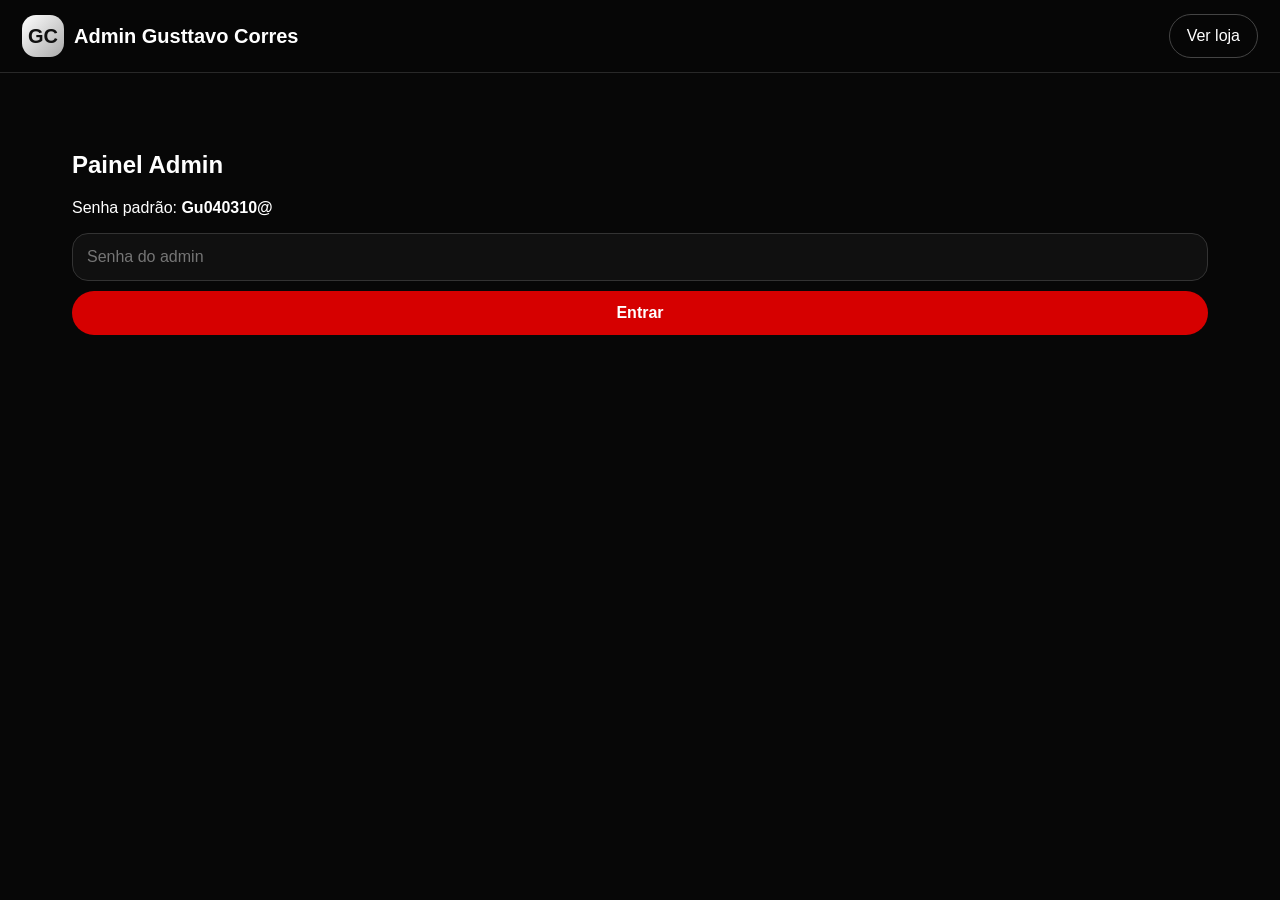
<file: admin.html>
<!doctype html><html lang="pt-BR"><head><meta charset="utf-8"><meta name="viewport" content="width=device-width,initial-scale=1"><title>Painel Admin | Gusttavo Corres</title><link rel="stylesheet" href="style.css"></head><body><header class="topbar"><a class="brand" href="index.html"><span>GC</span><b>Admin Gusttavo Corres</b></a><a class="ghost" href="index.html">Ver loja</a></header><main class="wrap"><section id="login"><h1>Painel Admin</h1><p>Senha padrão: <b>Gu040310@</b></p><input id="adminPass" type="password" placeholder="Senha do admin"><button class="btn full" onclick="enter()">Entrar</button></section><section id="dash" style="display:none"><h2>Dashboard</h2><div class="benefits"><div><b id="sales">0</b><span>Pedidos</span></div><div><b id="revenue">R$ 0</b><span>Vendas</span></div><div><b id="prodCount">0</b><span>Produtos</span></div><div><b id="clients">0</b><span>Clientes</span></div></div><h2>Cadastrar/editar produto</h2><div class="filters"><input id="pname" placeholder="Produto"><input id="pbrand" placeholder="Marca"><input id="pcat" placeholder="Categoria"><input id="pprice" placeholder="Preço"></div><textarea id="pdesc" placeholder="Descrição"></textarea><button class="btn full" onclick="saveProduct()">Salvar produto</button><h2>Produtos</h2><div id="adminProducts" class="adminList"></div><h2>Pedidos</h2><div id="adminOrders" class="adminList"></div></section></main><script src="admin.js"></script></body></html>
</file>
<file: style.css>
:root{--bg:#070707;--card:#111;--line:#282828;--text:#fff;--muted:#aaa;--red:#d60000}*{box-sizing:border-box}body{margin:0;background:var(--bg);color:var(--text);font-family:Arial,Helvetica,sans-serif}a{color:inherit;text-decoration:none}button,input,select,textarea{font:inherit} .topbar{position:sticky;top:0;z-index:20;background:#070707e8;backdrop-filter:blur(12px);border-bottom:1px solid var(--line);display:flex;align-items:center;justify-content:space-between;padding:14px 22px;gap:14px}.brand{display:flex;align-items:center;gap:10px;font-size:20px}.brand span,.logoBig{background:linear-gradient(135deg,#fff,#aaa);color:#111;font-weight:900;display:grid;place-items:center}.brand span{width:42px;height:42px;border-radius:14px}.topbar nav{display:flex;gap:18px;color:#ddd}.cart,.btn{background:var(--red);color:#fff;border:0;border-radius:999px;padding:13px 18px;font-weight:900;cursor:pointer}.cart em{background:#fff;color:#111;border-radius:50%;padding:2px 7px;font-style:normal}.ghost,.outline{background:transparent;color:#fff;border:1px solid #444;border-radius:999px;padding:12px 17px;cursor:pointer}.hero{display:grid;grid-template-columns:1.05fr .95fr;gap:38px;align-items:center;padding:72px 7vw;background:radial-gradient(circle at 70% 20%,#5f0000,transparent 36%)}.pill{display:inline-block;border:1px solid #444;border-radius:999px;padding:9px 14px;color:#ddd}.hero h1{font-size:clamp(46px,8vw,92px);line-height:.88;letter-spacing:-4px;margin:20px 0}.hero p{color:#ccc;font-size:18px;line-height:1.7}.banner{min-height:440px;border-radius:36px;background:linear-gradient(135deg,#111,#d60000 58%,#fff);display:grid;place-items:center;text-align:center;padding:35px;box-shadow:0 30px 80px #000}.logoBig{width:160px;height:160px;border-radius:48px;font-size:58px}.banner h2{font-size:46px;margin:0}.banner p{color:#fff;font-weight:900}.benefits{display:grid;grid-template-columns:repeat(4,1fr);gap:1px;background:#292929}.benefits div{background:#111;padding:24px;text-align:center}.benefits b{display:block;font-size:22px}.benefits span{color:#aaa}.wrap{max-width:1180px;margin:auto;padding:58px 22px}.sectionHead{display:flex;justify-content:space-between;gap:20px;align-items:end}.sectionHead h2,.wrap h2,.policies h2{font-size:42px;margin:0 0 8px}.sectionHead p{color:#aaa}.filters{display:grid;grid-template-columns:repeat(4,1fr);gap:12px;margin:20px 0}.filters select,input,textarea{width:100%;border:1px solid #333;background:#101010;color:#fff;border-radius:16px;padding:14px}.grid{display:grid;grid-template-columns:repeat(3,1fr);gap:22px}.card,.mini,.policyGrid article,.track,.newsletter{background:#111;border:1px solid #262626;border-radius:28px;overflow:hidden}.pic{height:270px;background:linear-gradient(135deg,#333,#111);position:relative;display:grid;place-items:center}.pic b{font-size:64px;opacity:.25}.tag{position:absolute;left:14px;top:14px;background:#fff;color:#111;padding:7px 10px;border-radius:999px;font-size:12px;font-weight:900}.fav{position:absolute;right:14px;top:14px}.info{padding:18px}.row{display:flex;justify-content:space-between;gap:10px}.price{font-weight:900}.muted{color:#aaa}.actions{display:flex;gap:9px;margin-top:14px}.actions button{flex:1}.miniGrid{display:grid;grid-template-columns:1fr;gap:10px}.mini{padding:12px}.split{display:grid;grid-template-columns:1fr 1fr;gap:24px}.inline{display:flex;gap:12px}.result{margin-top:18px;color:#ddd}.reviews{display:grid;grid-template-columns:repeat(3,1fr);gap:16px}.review{background:#111;border:1px solid #262626;border-radius:22px;padding:18px}.policies{background:#fff;color:#111}.policyGrid{display:grid;grid-template-columns:repeat(4,1fr);gap:16px}.policyGrid article{background:#f1f1f1;color:#111;border:0;padding:18px}.panel{position:fixed;right:-440px;top:0;width:min(430px,96vw);height:100dvh;background:#0e0e0e;border-left:1px solid #333;z-index:40;padding:22px;overflow:auto;transition:.25s}.panel.open{right:0}.x{float:right;background:#222;color:#fff;border:0;border-radius:50%;width:36px;height:36px;font-size:22px}.full{width:100%;margin-top:10px}.cartItem{display:grid;grid-template-columns:1fr auto;gap:8px;border-bottom:1px solid #222;padding:12px 0}.modal{display:none;position:fixed;inset:0;background:#000b;z-index:60;place-items:center;padding:20px}.modal.open{display:grid}.modalBox{max-width:680px;width:100%;background:#111;border:1px solid #333;border-radius:28px;padding:24px}.adminList{display:grid;gap:10px}footer{text-align:center;color:#aaa;padding:34px 20px;border-top:1px solid #222}@media(max-width:850px){.topbar nav{display:none}.hero,.split{grid-template-columns:1fr}.benefits,.grid,.reviews,.policyGrid,.filters{grid-template-columns:1fr}.sectionHead,.inline{display:block}.inline button{margin-top:10px}.banner{min-height:300px}.topbar{padding:10px}.ghost{display:none}}
.realBanner{width:100%;border-radius:36px;box-shadow:0 30px 80px #000;border:1px solid #333}.pic img{width:100%;height:100%;object-fit:cover}.firebaseWarn{background:#2b1300;border:1px solid #8a4a00;color:#ffd9a8;padding:12px;border-radius:16px;margin:12px 0}.ok{background:#082313;border:1px solid #146b34;color:#c8ffd8;padding:12px;border-radius:16px;margin:12px 0}.hide{display:none!important}.small{font-size:12px;color:#aaa}.adminGrid{display:grid;grid-template-columns:1fr 1fr;gap:12px}@media(max-width:850px){.adminGrid{grid-template-columns:1fr}}
</file>
